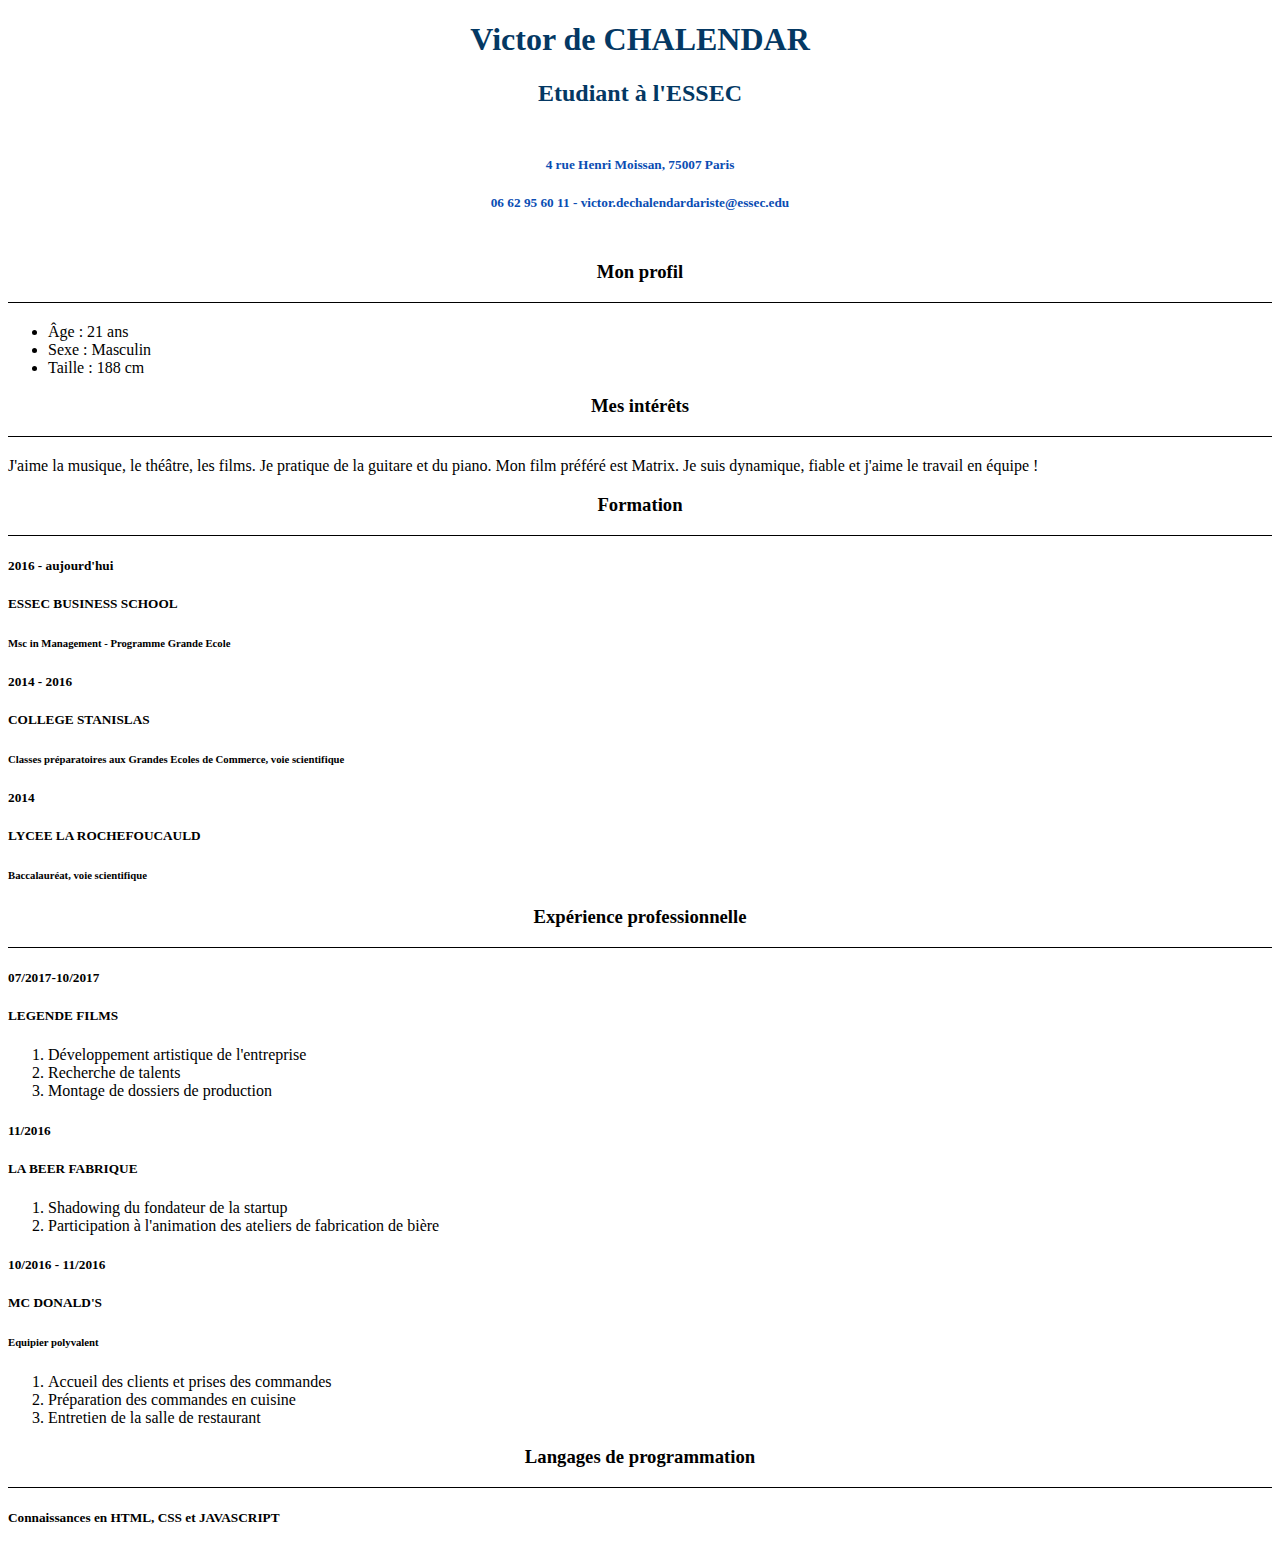
<file: index.html>
<!doctype html>
<html lang="en">
  <head>
    <!-- Required meta tags -->
    <meta charset="utf-8">
    <meta name="viewport" content="width=device-width, initial-scale=1, shrink-to-fit=no">

    <!-- My CSS -->
    <link rel="stylesheet" type="text/css" href="index.css">

    <!-- Bootstrap CSS -->
    <link rel="stylesheet" href="https://stackpath.bootstrapcdn.com/bootstrap/4.1.1/css/bootstrap.min.css" integrity="sha384-WskhaSGFgHYWDcbwN70/dfYBj47jz9qbsMId/iRN3ewGhXQFZCSftd1LZCfmhktB" crossorigin="anonymous">



    <title>CV de Victor de Chalendar</title>
  </head>
  <body>
    <div class='Titre'>
    <h1>Victor de CHALENDAR</h1>
    <h2>Etudiant à l'ESSEC</h2>
  </div>

  <div class='soustitre'>
  <h5>4 rue Henri Moissan, 75007 Paris</h5>
  <h5>06 62 95 60 11 - victor.dechalendardariste@essec.edu</h5>
  </div>
    <div class="container">
      <div class="row">
        <div class="col-sm">
          <h3>Mon profil</h3>
          <div class="border"></div>
          <ul>
            <li>Âge : 21 ans</li>
            <li>Sexe : Masculin</li>
            <li>Taille : 188 cm</li>
          </ul>
          <h3>Mes intérêts</h3>
          <div class="border"></div>
          <p>J'aime la musique, le théâtre, les films. Je pratique de la guitare et du piano. Mon film préféré est Matrix. Je suis dynamique, fiable et j'aime le travail en équipe !</p>
        </div>
        <div class="col-sm">
          <h3>Formation</h3>
          <div class="border"></div>
          <div class="row">
              <div class="col">
                  <h5>2016 - aujourd'hui</h5>
              </div>
              <div class="col">
                  <h5>ESSEC BUSINESS SCHOOL</h5>
                  <h6>Msc in Management - Programme Grande Ecole</h6>
              </div>
          </div>
              <div class="row">
                  <div class="col">
                      <h5>2014 - 2016</h5>
                  </div>
                  <div class="col">
                      <h5>COLLEGE STANISLAS</h5>
                      <h6>Classes préparatoires aux Grandes Ecoles de Commerce, voie scientifique</h6>
                  </div>
              </div>
                  <div class="row">
                      <div class="col">
                          <h5>2014</h5>
                      </div>
                      <div class="col">
                  <h5>LYCEE LA ROCHEFOUCAULD</h5>
                  <h6>Baccalauréat, voie scientifique</h6>
                  </div>
              </div>
            <h3>Expérience professionnelle</h3>
            <div class="border"></div>
            <div class="row">
                <div class="col">
                    <h5>07/2017-10/2017</h5>
                </div>
                <div class="col">
                    <h5>LEGENDE FILMS</h5>
                   <ol>
                     <li>Développement artistique de l'entreprise</li>
                      <li>Recherche de talents</li>
                      <li>Montage de dossiers de production</li>
                    </ol>
                </div>
            </div>
                <div class="row">
                    <div class="col">
                        <h5>11/2016</h5>
                    </div>
                    <div class="col">
                        <h5>LA BEER FABRIQUE</h5>
                        <ol>
                          <li>Shadowing du fondateur de la startup</li>
                          <li>Participation à l'animation des ateliers de fabrication de bière</li>
                        </ol>
                    </div>
                </div>
                    <div class="row">
                        <div class="col">
                            <h5>10/2016 - 11/2016</h5>
                        </div>
                        <div class="col">
                    <h5>MC DONALD'S</h5>
                    <h6>Equipier polyvalent</h6>
                    <ol>
                      <li>Accueil des clients et prises des commandes</li>
                      <li>Préparation des commandes en cuisine</li>
                      <li>Entretien de la salle de restaurant</li>
                    </ol>
                    </div>
                </div>
          <h3>Langages de programmation</h3>
          <div class="border"></div>
          <h5>Connaissances en HTML, CSS et JAVASCRIPT</h5>
        </div>
      </div>
    </div>

    <!-- Optional JavaScript -->
    <!-- jQuery first, then Popper.js, then Bootstrap JS -->
    <script src="https://code.jquery.com/jquery-3.3.1.slim.min.js" integrity="sha384-q8i/X+965DzO0rT7abK41JStQIAqVgRVzpbzo5smXKp4YfRvH+8abtTE1Pi6jizo" crossorigin="anonymous"></script>
    <script src="https://cdnjs.cloudflare.com/ajax/libs/popper.js/1.14.3/umd/popper.min.js" integrity="sha384-ZMP7rVo3mIykV+2+9J3UJ46jBk0WLaUAdn689aCwoqbBJiSnjAK/l8WvCWPIPm49" crossorigin="anonymous"></script>
    <script src="https://stackpath.bootstrapcdn.com/bootstrap/4.1.1/js/bootstrap.min.js" integrity="sha384-smHYKdLADwkXOn1EmN1qk/HfnUcbVRZyYmZ4qpPea6sjB/pTJ0euyQp0Mk8ck+5T" crossorigin="anonymous"></script>
  </body>
</html>
</file>
<file: index.css>
.Titre {
    color: rgb(4, 56, 99);
    text-align: center;
    margin-bottom: 50px;
}

.soustitre {
    text-align: center;
    color: rgb(10, 77, 179);
    margin-bottom: 50px;
}

h3 {
    text-align: center;
}

div.border { 
    border-bottom: 1px solid #000; 
    margin-bottom: 20px;
}
</file>
